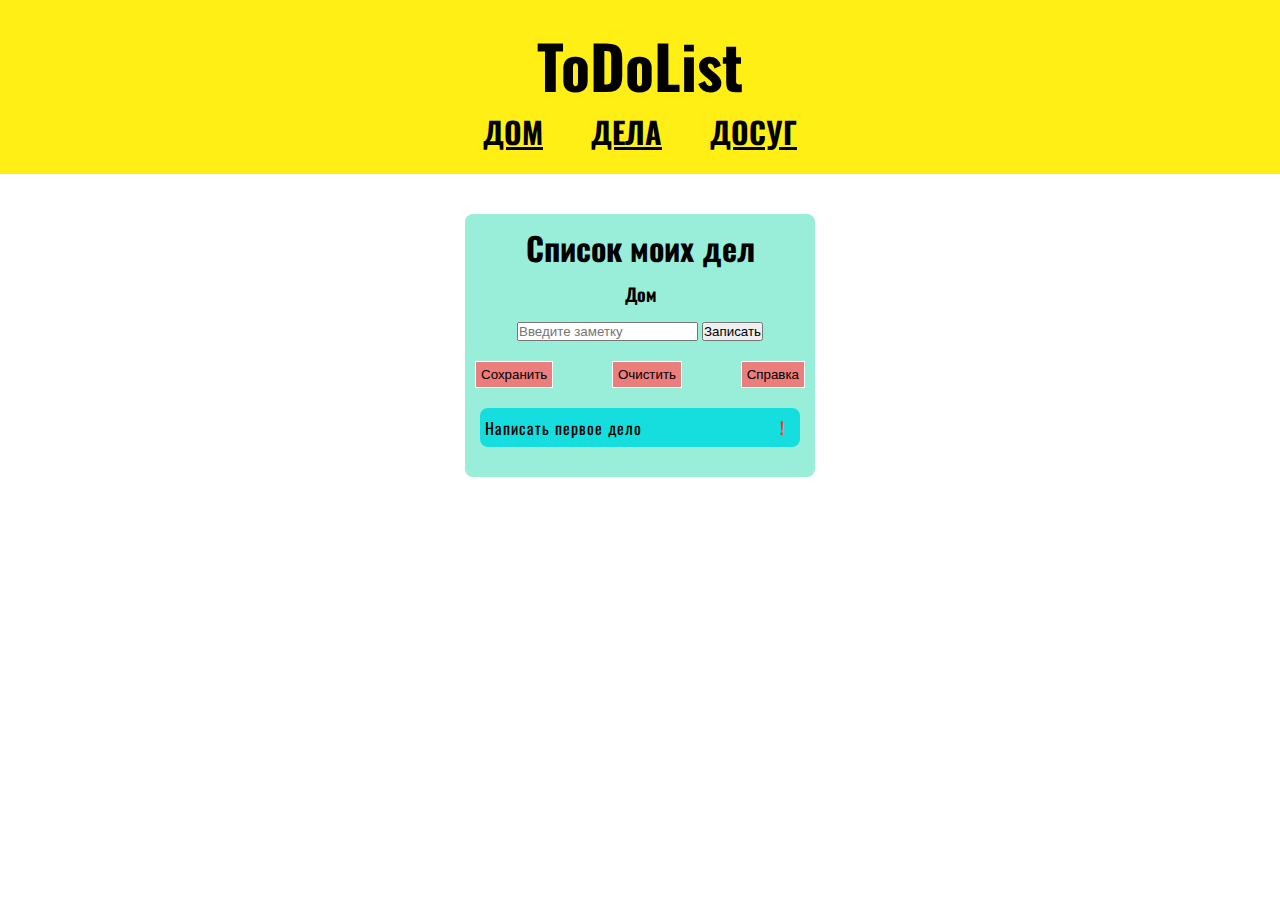
<file: index.html>
<!DOCTYPE html>
<html lang="ru">

<head>
    <meta charset="UTF-8">
    <meta name="viewport" content="width=device-width">
    <link rel="stylesheet" href="style.css">
    <link rel="stylesheet" href="https://use.fontawesome.com/releases/v5.0.13/css/all.css" integrity="sha384-DNOHZ68U8hZfKXOrtjWvjxusGo9WQnrNx2sqG0tfsghAvtVlRW3tvkXWZh58N9jp" crossorigin="anonymous">
    <link rel="stylesheet" href="https://fonts.googleapis.com/css?family=Bad+Script">
    <link rel="shortcut icon" href="assets/favicon.ico">
    <link rel="icon" type="image/gif" href="assets/animated_favicon.gif">
    <link href="https://fonts.googleapis.com/css2?family=Oswald:wght@300;700&display=swap" rel="stylesheet">
    <title>ToDoListHome</title>
    <!-- [if lt IE 9]>
    <script src="//html5shiv.googlecode.com/svn/trunk/html5.js"></script>
    <![endif] -->
</head>

<body>
    <header class="header">
        <h1>ToDoList</h1>
        <nav class="links"> <a href="index.html" class="nav__link">Дом</a> <a href="index2.html" class="nav__link">Дела</a> <a href="index3.html" class="nav__link">Досуг</a> </nav>
    </header>
    <div class="todo__main">
        <div id="todo-id" class="todo">
            <h1>Список моих дел <i class="fas fa-pencil-alt"></i></h1>
            <p class="todo__subtitle">Дом</p>
            <input type="text" placeholder="Введите заметку">
            <button id="responseDos" class="responseDos">Записать</button>
            <div id="buttons" class="buttons-menu">
                <button class="buttons save">Сохранить</button>
                <button class="buttons clear">Очистить</button>
                <button class="buttons showTips" onclick="toggleClassShowTips()">Справка</button>
            </div>
            <ul class="todos" id="todos-id">
                <li class="list-text">
                    <p id="todo-text">Написать первое дело</p><span class="todo-delete"><span class="redAndBold">!</span><i class="fas fa-trash-alt"></i></span>
                </li>
            </ul>
        </div>
    </div>
    <div class="overlay" id="overlay-id">
        <ul class="tips">
            <li>Что бы закрыть справку нажмите крестик<span class="closeTips" onclick="removeClassShowTips()">X</span></li>
            <li>Записывай свои заметки в свой "Список дел"</li>
            <li>Нажми "сохранить" чтобы не потерять прогресс</li>
            <li>Нажми "очистить" чтобы ПОЛНОСТЬЮ очистить весь свой список дел</li>
            <li>Нажмите на клавиатуре "ENTER", чтоб добавить написанное дело</li>
            <li>Нажми на "!" чтобы пометить это дело важным</li>
            <li>Нельзя вводить слово БОЛЬШЕ 29 символов</li>
        </ul>
    </div>
    <script>
        function toggleClassShowTips() {
            document.getElementById('overlay-id').classList.add('active')
        }

        function removeClassShowTips() {
            document.getElementById('overlay-id').classList.remove('active')
        }
    </script>
    <script src="app.js"></script>
</body>

</html>
</file>
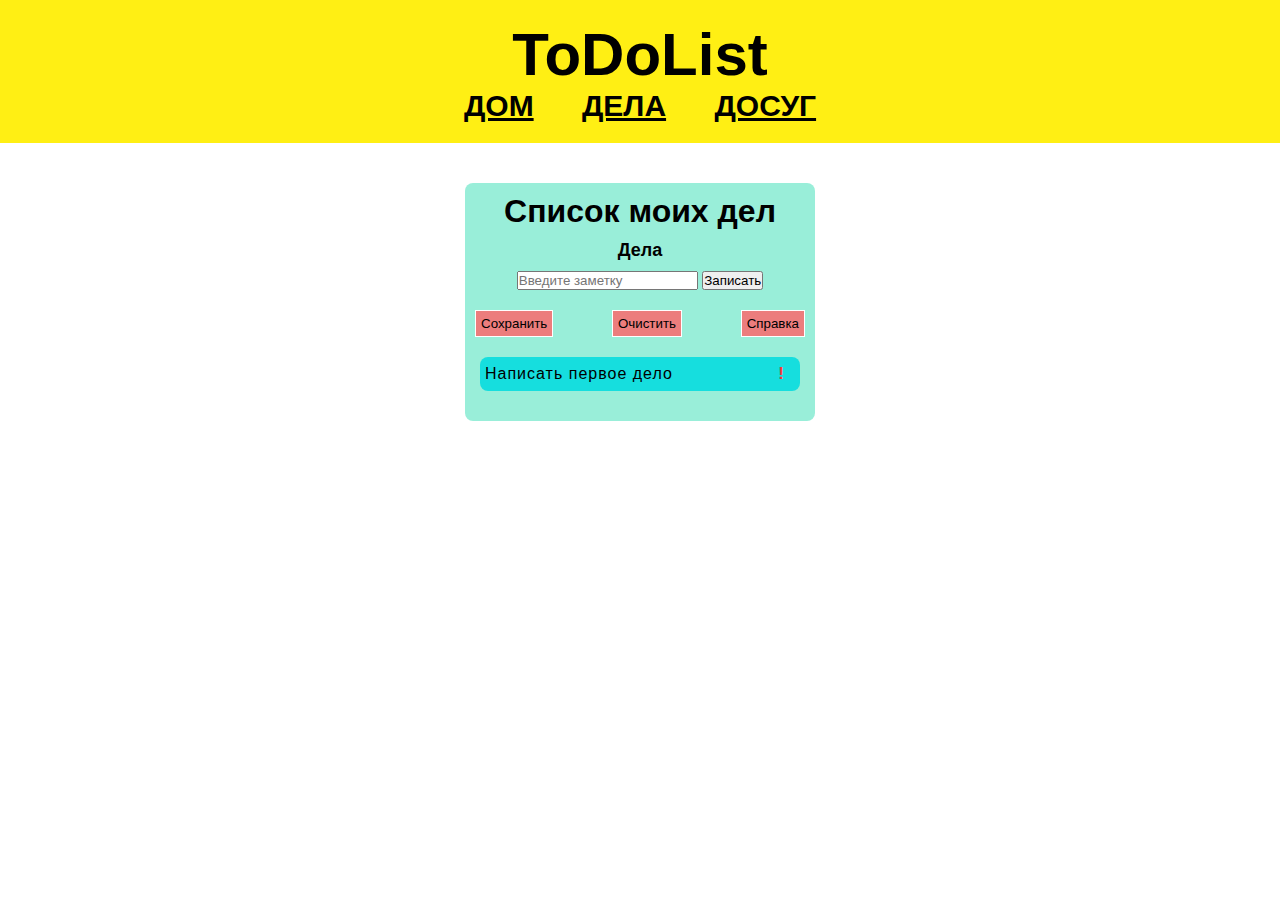
<file: index2.html>
<!DOCTYPE html>
<html lang="ru">

<head>
    <meta charset="UTF-8">
    <meta name="viewport" content="width=device-width">
    <link rel="stylesheet" href="style.css">
    <link rel="stylesheet" href="https://use.fontawesome.com/releases/v5.0.13/css/all.css" integrity="sha384-DNOHZ68U8hZfKXOrtjWvjxusGo9WQnrNx2sqG0tfsghAvtVlRW3tvkXWZh58N9jp" crossorigin="anonymous">
    <link rel="stylesheet" href="https://fonts.googleapis.com/css?family=Bad+Script">
    <link rel="shortcut icon" href="assets/favicon.ico">
    <link rel="icon" type="image/gif" href="assets/animated_favicon.gif">
    <title>ToDoListJob</title>
    <!-- [if lt IE 9]>
    <script src="//html5shiv.googlecode.com/svn/trunk/html5.js"></script>
    <![endif] -->
</head>

<body>
    <header class="header">
        <h1>ToDoList</h1>
        <nav class="links"> <a href="index.html" class="nav__link">Дом</a> <a href="index2.html" class="nav__link">Дела</a> <a href="index3.html" class="nav__link">Досуг</a> </nav>
    </header>
    <div class="todo__main">
        <div id="todo-id" class="todo">
            <h1>Список моих дел <i class="fas fa-pencil-alt"></i></h1>
            <p class="todo__subtitle">Дела</p>
            <input type="text" placeholder="Введите заметку">
            <button id="responseDos" class="responseDos">Записать</button>
            <div id="buttons" class="buttons-menu">
                <button class="buttons save-job">Сохранить</button>
                <button class="buttons clear-job">Очистить</button>
                <button class="buttons showTips" onclick="toggleClassShowTips()">Справка</button>
            </div>
            <ul class="todos" id="todos-id">
                <li class="list-text">
                    <p>Написать первое дело</p><span class="todo-delete"><span class="redAndBold">!</span><i class="fas fa-trash-alt"></i></span>
                </li>
            </ul>

        </div>
    </div>
    <div class="overlay" id="overlay-id">
        <ul class="tips">
           <li>Что бы закрыть справку нажмите крестик<span class="closeTips" onclick="removeClassShowTips()">X</span></li>
            <li>Записывай свои заметки в свой "Список дел"</li>
            <li>Нажми "сохранить" чтобы не потерять прогресс</li>
            <li>Нажми "очистить" чтобы ПОЛНОСТЬЮ очистить весь свой список дел</li>
            <li>Нажми "инструкция" чтобы убрать эту инструкию</li>
            <li>Нажмите на клавиатуре "ENTER", чтоб добавить написанное дело</li>
            <li>Нажми на "!" чтобы пометить это дело важным</li>
            <li>Нельзя вводить слово БОЛЬШЕ 29 символов</li>
        </ul>
    </div>
    <script>
        function toggleClassShowTips() {
            document.getElementById('overlay-id').classList.toggle('active')
        }

        function removeClassShowTips(){
            document.getElementById('overlay-id').classList.remove('active')
        }
    </script>
    <script src="app2.js"></script>
</body>

</html>
</file>
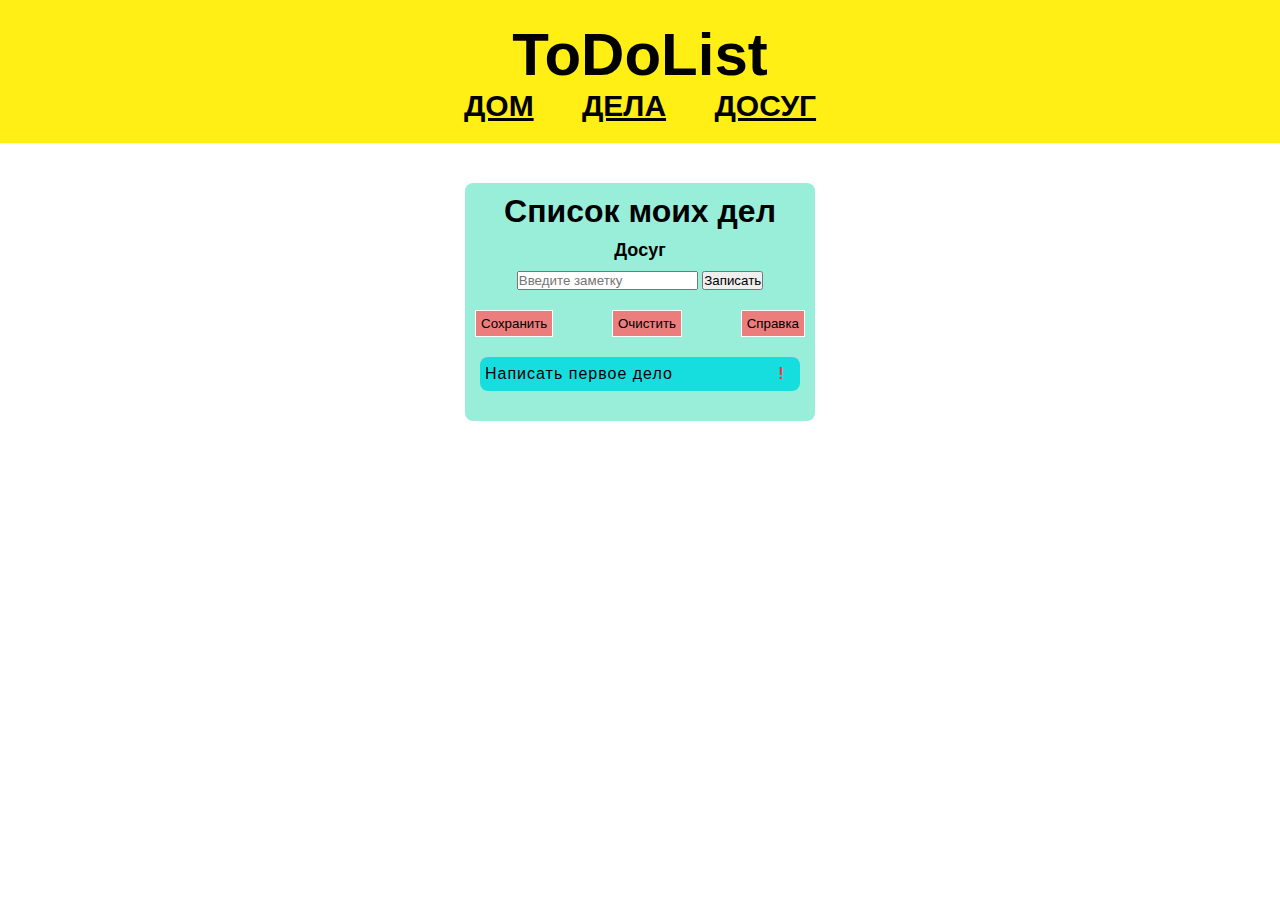
<file: index3.html>
<!DOCTYPE html>
<html lang="ru">

<head>
    <meta charset="UTF-8">
    <meta name="viewport" content="width=device-width">
    <link rel="stylesheet" href="style.css">
    <link rel="stylesheet" href="https://use.fontawesome.com/releases/v5.0.13/css/all.css" integrity="sha384-DNOHZ68U8hZfKXOrtjWvjxusGo9WQnrNx2sqG0tfsghAvtVlRW3tvkXWZh58N9jp" crossorigin="anonymous">
    <link rel="stylesheet" href="https://fonts.googleapis.com/css?family=Bad+Script">
    <link rel="shortcut icon" href="assets/favicon.ico">
    <link rel="icon" type="image/gif" href="assets/animated_favicon.gif">
    <title>ToDoListRelax</title>
    <!-- [if lt IE 9]>
    <script src="//html5shiv.googlecode.com/svn/trunk/html5.js"></script>
    <![endif] -->
</head>

<body>
    <header class="header">
        <h1>ToDoList</h1>
        <nav class="links"> <a href="index.html" class="nav__link">Дом</a> <a href="index2.html" class="nav__link">Дела</a> <a href="index3.html" class="nav__link">Досуг</a> </nav>
    </header>
    <div class="todo__main">
        <div id="todo-id" class="todo">
            <h1>Список моих дел <i class="fas fa-pencil-alt"></i></h1>
            <p class="todo__subtitle">Досуг</p>
            <input type="text" placeholder="Введите заметку">
            <button id="responseDos" class="responseDos">Записать</button>
            <div id="buttons" class="buttons-menu">
                <button class="buttons save-relax">Сохранить</button>
                <button class="buttons clear-relax">Очистить</button>
                <button class="buttons showTips" onclick="toggleClassShowTips()">Справка</button>
            </div>
            <ul class="todos" id="todos-id">
                <li class="list-text">
                    <p>Написать первое дело</p><span class="todo-delete"><span class="redAndBold">!</span><i class="fas fa-trash-alt"></i></span>
                </li>
            </ul>

        </div>
    </div>
    <div class="overlay" id="overlay-id">
        <ul class="tips">
           <li>Что бы закрыть справку нажмите крестик<span class="closeTips" onclick="removeClassShowTips()">X</span></li>
            <li>Записывай свои заметки в свой "Список дел"</li>
            <li>Нажми "сохранить" чтобы не потерять прогресс</li>
            <li>Нажми "очистить" чтобы ПОЛНОСТЬЮ очистить весь свой список дел</li>
            <li>Нажми "инструкция" чтобы убрать эту инструкию</li>
            <li>Нажмите на клавиатуре "ENTER", чтоб добавить написанное дело</li>
            <li>Нажми на "!" чтобы пометить это дело важным</li>
            <li>Нельзя вводить слово БОЛЬШЕ 29 символов</li>
        </ul>
    </div>
    <script>
        function toggleClassShowTips() {
            document.getElementById('overlay-id').classList.toggle('active')
        }
        function removeClassShowTips(){
            document.getElementById('overlay-id').classList.remove('active')
        }
    </script>
    <script src="app3.js"></script>
</body>

</html>
</file>
<file: style.css>
*,
*:after,
*:before {
    margin: 0;
    padding: 0;
    box-sizing: border-box;
}

body {
    background-color: ;
}


/*............HEADER............*/

.header {
    text-align: center;
    font-size: 30px;
    font-weight: 900;
    width: 100vw;
    height: 100%;
    background-color: #ffef14;
    padding: 20px 0;
    font-family: 'Oswald', sans-serif;
}

.nav__link {
    padding: 20px;
    text-decoration: underline;
    text-transform: uppercase;
    color: #000000;
}

.nav__link:hover {
    color: #fcfcfc;
}


/*............ToDoList............*/

.todo__main {
    display: flex;
    margin-top: 40px;
    font-family: 'Oswald', sans-serif;
}

.todo {
    max-width: 350px;
    width: 100%;
    margin: 0 auto;
    padding: 10px;
    text-align: center;
    background-color: rgba( 31, 218, 171, 0.453);
    border-radius: 8px;
}

.todo h1 {
    margin-bottom: 10px;
}

.todo__subtitle {
    margin-bottom: 10px;
    font-size: 18px;
    font-weight: 900;
}

.todos {
    margin: 20px 0;
}

li.list-text {
    display: flex;
    justify-content: space-between;
    align-items: center;
    margin: 5px;
    padding: 7px 5px;
    background-color: #0aa2a2;
    border-radius: 8px;
    cursor: pointer;
    letter-spacing: 1px;
}

.list-text {
    opacity: 1;
    transition: opacity 1s linear;
}

.list-text.hidden {
    opacity: 0;
}

.todo-text {
    max-width: 200px;
    text-align: left;
}

.checked {
    text-decoration: line-through;
}

.redAndBold {
    font-weight: 900;
    font-size: 17px;
    width: 15px;
    height: 15px;
    margin-right: 10px;
    cursor: pointer;
    color: #fe3939;
}

.list-text.active {
    color: #f52222;
    font-weight: 900;
    font-size: 16px;
}

.todos li:nth-child(odd) {
    background-color: #16dede;
}

.todo-delete {
    cursor: pointer;
}


/*............TIPS............*/

.buttons-menu {
    display: flex;
    justify-content: space-between;
    margin-top: 20px;
}

.buttons-menu button {
    padding: 5px;
    background-color: #ec7d7d;
    border: 1px solid #ffffff;
}

.overlay {
    display: none;
}

.overlay.active {
    display: block;
    margin-top: 30px;
}

.tips {
    display: block;
    margin: 0 auto;
    background-color: #f23621;
    width: 600px;
}

.tips li {
    margin: 2px 0 2px 20px;
    padding: 10px 0;
    background-color: #f1bbb5;
}

@media (max-width: 1100px) {
    .overlay.active {
        position: absolute;
        top: 0;
    }
    .overlay.active .tips {
        width: 100vw;
        height: 100vh;
    }
    .closeTips {
        position: absolute;
        display: block;
        right: 0;
        top: 0;
        font-weight: 900;
        font-size: 40px;
        cursor: pointer;
    }
    .todo {
        max-width: 100%;
        min-height: 100vh;
    }
    input {
        min-width: 500px;
        height: 40px;
        background-color: #fae4db;
        font-size: 18px;
    }
    .list-text {
        font-size: 20px;
        font-weight: 600;
    }
    .responseDos {
        height: 40px;
        width: 100px;
        background-color: #198794;
        font-weight: 900;
        font-size: 15px;
        letter-spacing: 1px;
    }
    .todo__main {
        margin: 0;
    }
    .buttons-menu {
        max-width: 600px;
        margin: 10px auto;
    }
    .buttons {
        width: 200px;
        height: 50px;
        font-weight: 900;
        font-size: 17px;
    }
}

@media(max-width:415px) {
    input {
        min-width: 350px;
    }
    .responseDos {
        margin: 20px 0;
    }
}

@media(max-width:325px) {
    input {
        min-width: 300px;
    }
    .responseDos {
        margin: 10px 0;
    }
    .buttons {
        width: 100px;
        overflow: hidden;
        height: 50px;
        font-weight: 900;
        font-size: 15px;
    }
}
</file>
